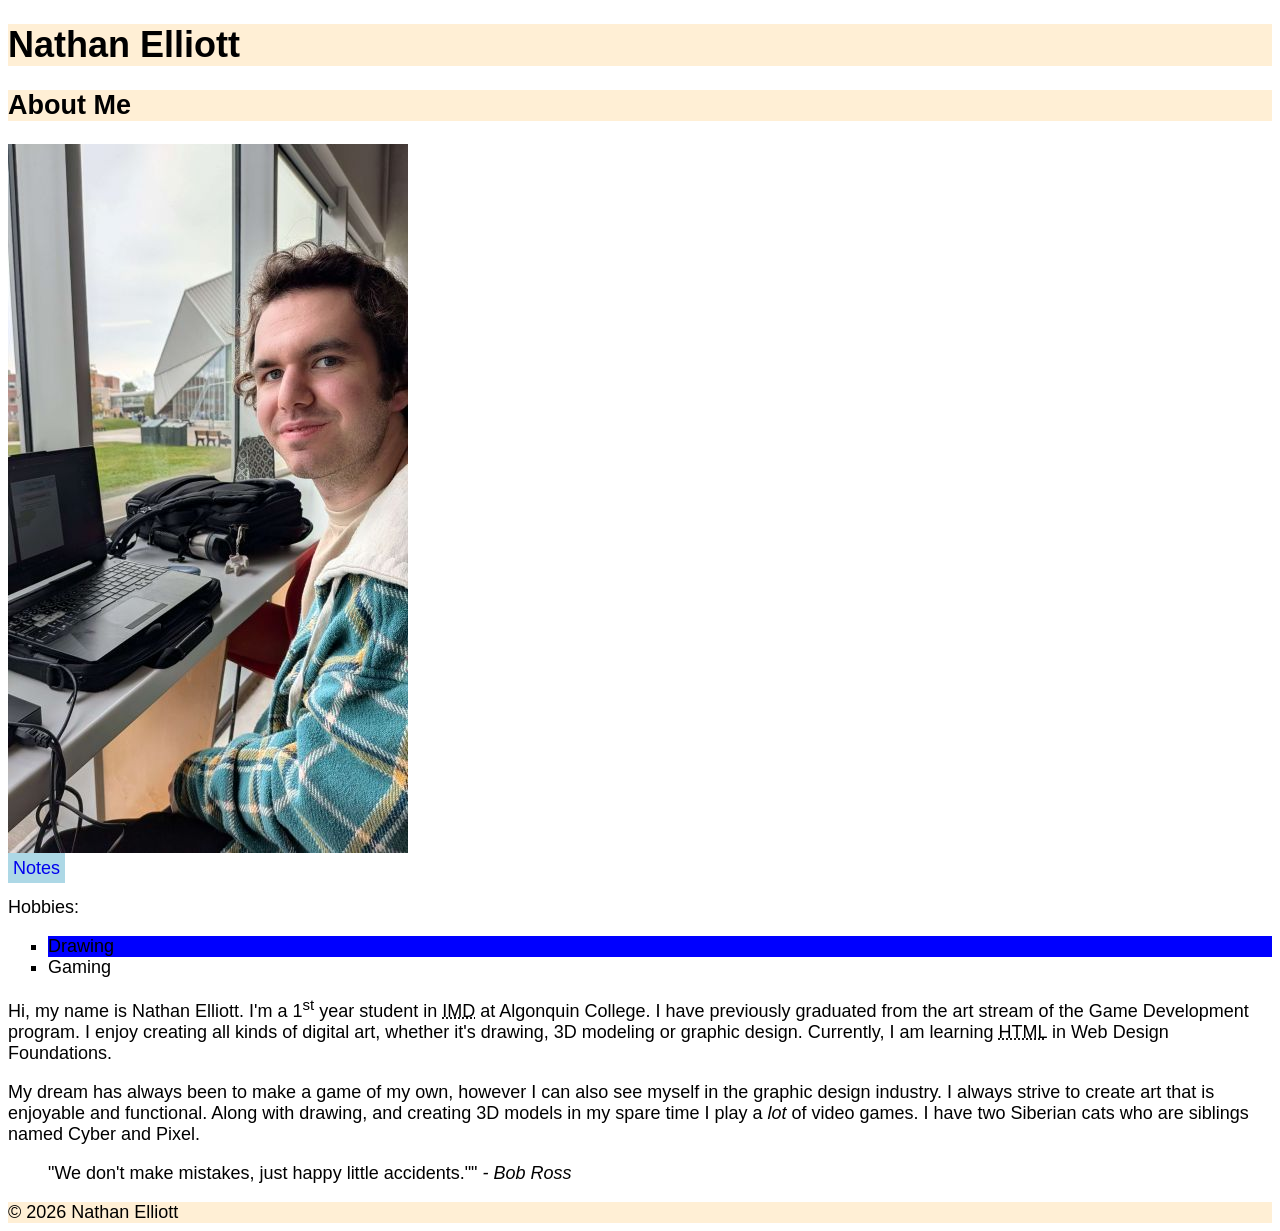
<file: html-assignment/index.html>
<!DOCTYPE html>
<html lang="en">
    <head>
        <meta charset="UTF-8">
        <meta name="viewport" content="width=device-width, initial-scale=1.0">  
        <title>Nathan Elliott</title>
        <link rel="stylesheet" href="css/main.css">
    </head>
    <body>
        <header>
            <h1 class="site-title">Nathan Elliott</h1>
        </header>
        <article>
            <h2>About Me</h2>
        </article>
        <div id="my-image">
            <img src="images/me.jpg" alt="Nathan Elliott"/>
        </div>
        <main>   
            <a href="notes.html" class="nav-bar">Notes</a>
            <p>Hobbies:</p>
            <ul class="hobbies-list">
                <li>Drawing</li>
                <li>Gaming</li>
            </ul>
            <p>
                Hi, my name is Nathan Elliott. I'm a 1<sup>st</sup> year student in <abbr title="Interactive Media Design">IMD</abbr> at Algonquin College. 
                I have previously graduated from the art stream of the Game Development program. 
                I enjoy creating all kinds of digital art, whether it's drawing, 3D modeling or graphic design.
                Currently, I am learning <abbr title="Hypertext Markup Language">HTML</abbr> in Web Design Foundations.
            </p>
            <p>
                My dream has always been to make a game of my own, however I can also see myself in the graphic design industry.
                I always strive to create art that is enjoyable and functional. Along with drawing, and creating 3D models in my spare time I play a <em>lot</em> of video games.
                I have two Siberian cats who are siblings named Cyber and Pixel. 
            </p>
            
            <blockquote>
                "We don't make mistakes, just happy little accidents.""
                <cite> - Bob Ross</cite>
            </blockquote>
        </main>
        <footer>© 2026 Nathan Elliott</footer>
    </body>
</html>
</file>
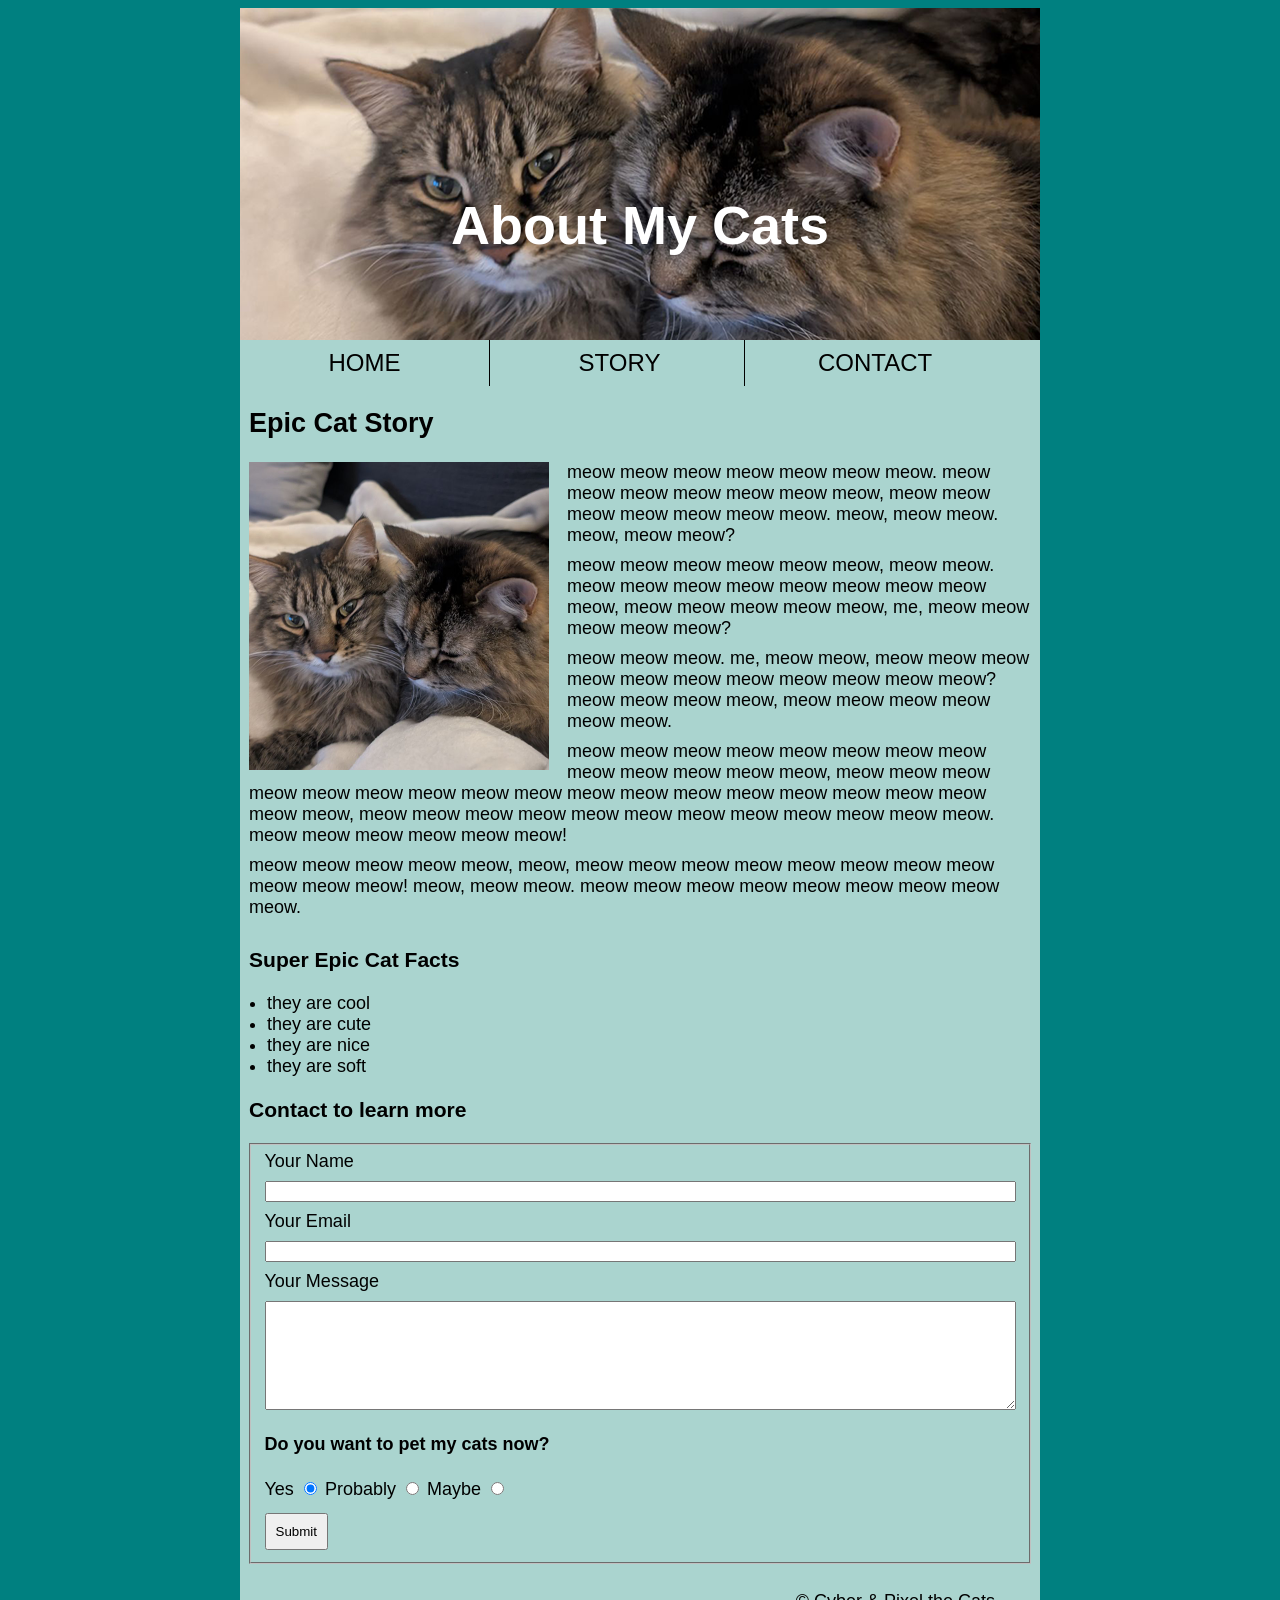
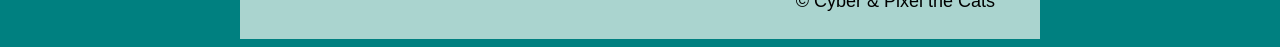
<file: midterm/index.html>
<!DOCTYPE html>
<html lang="en">
<head>
    <meta charset="UTF-8">
    <meta name="viewport" content="width=device-width, initial-scale=1.0">
    <title>About My Cats</title>
    <link rel="stylesheet" href="css/main.css">
</head>
<body>
    <div class= "stage" id="home">
        <div class= "prop"><h1>About My Cats</h1></div>
        <img src="images/my-cats-wide.png" alt="image">
    </div>
    <div  class="wrapper">
        <header>
            <nav>
                <ul>
                    <li><a href="#home">Home</a></li>
                    <li><a href="#story">Story</a></li>
                    <li><a href="#contact">Contact</a></li>
                </ul>
            </nav>
        </header>
        <main>
            <h2 id="story">Epic Cat Story</h2>
            <aside>
                <div class="picture">
                    <img src="images/my-cats.png" alt="image">
                </div>
                 
                <p>meow meow meow meow meow meow meow. meow meow meow meow meow meow meow, meow meow meow meow meow meow meow. meow, meow meow. meow, meow meow?</p>
                <p>meow meow meow meow meow meow, meow meow. meow meow meow meow meow meow meow meow meow, meow meow meow meow meow, me, meow meow meow meow meow?</p>
                <p>meow meow meow. me, meow meow, meow meow meow meow meow meow meow meow meow meow meow? meow meow meow meow, meow meow meow meow meow meow.</p>
                <p>meow meow meow meow meow meow meow meow meow meow meow meow meow, meow meow meow meow meow meow meow meow meow meow meow meow meow meow meow meow meow meow meow, meow meow meow meow meow meow meow meow meow meow meow meow. meow meow meow meow meow meow!</p>
                <p>meow meow meow meow meow, meow, meow meow meow meow meow meow meow meow meow meow meow! meow, meow meow. meow meow meow meow meow meow meow meow meow.</p>

            </aside>
            <h3>Super Epic Cat Facts</h3>
            <ul class="facts">
                <li>they are cool</li>
                <li>they are cute</li>
                <li>they are nice</li>
                <li>they are soft</li>
            </ul>
            <h3 id="contact">Contact to learn more</h3>
            <form>
                <fieldset>
                    
                    <label for="Text">Your Name</label>
                    <input type="text" name="Text">

                    <label for="Text">Your Email</label>
                    <input type="text" name="Text">

                    <label for="Textarea">Your Message</label>
                    <textarea name="Textarea"></textarea>
            
                    <h4>Do you want to pet my cats now?</h4>
            

                    <label for="yes">Yes</label>
                    <input type="radio" id="yes" name="catpet" value="yes" checked>
                    <label for="probably">Probably</label>
                    <input type="radio" id="probably" name="catpet" value="probably">
                    <label for="maybe">Maybe</label>
                    <input type="radio" id="maybe" name="catpet" value="maybe">

                    <input type="submit" value="Submit">
  

                </fieldset>
            </form>
            <section>
                <p>© Cyber & Pixel the Cats</p>
            </section>
        </main>
    </div>
    
</body>
</html>
</file>
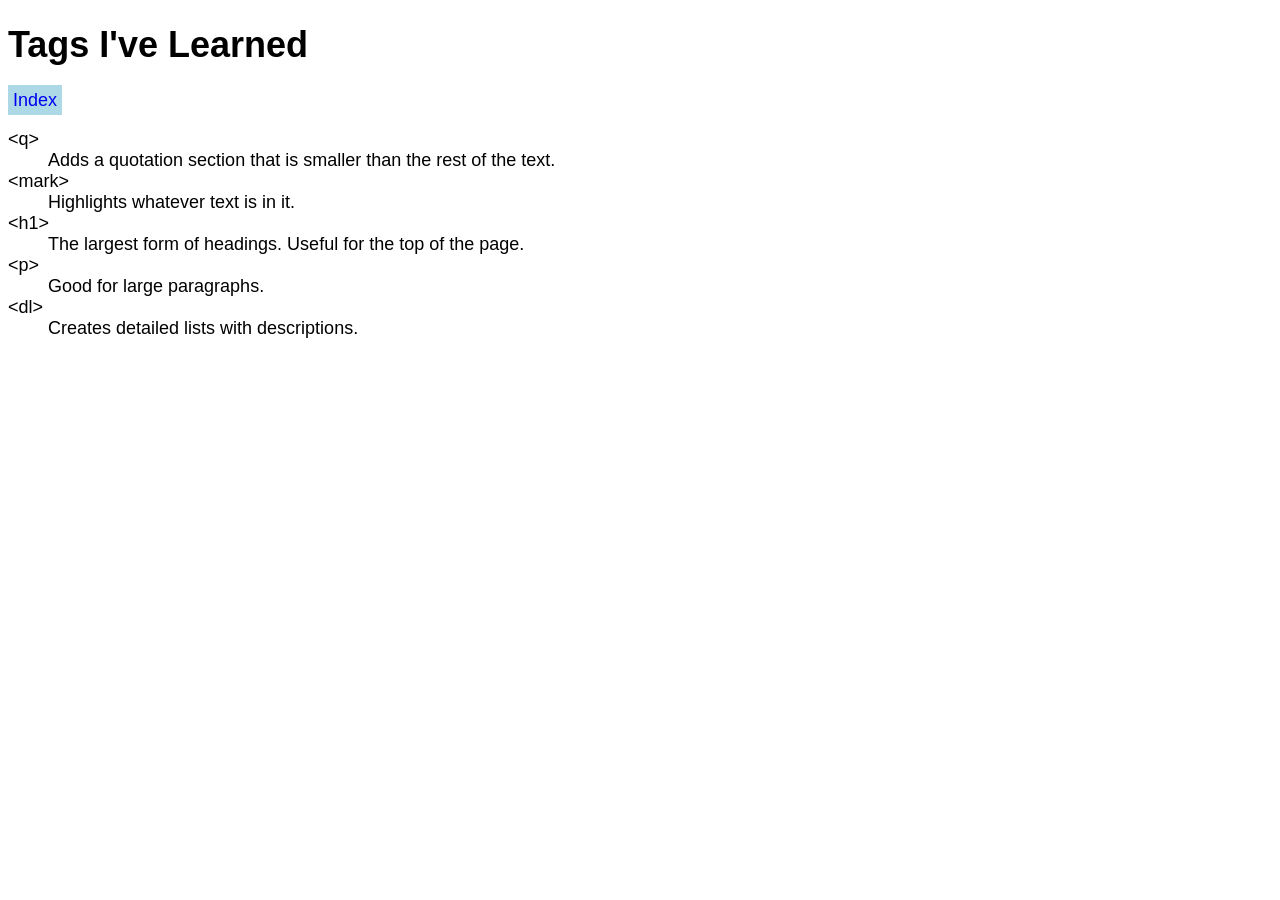
<file: html-assignment/notes.html>
<!DOCTYPE html>
<html lang="en">
    <head>
        <meta charset="UTF-8">
        <title>Nathan Elliott</title>
        <link rel="stylesheet" href="css/main.css">
    </head>
    <body>
        <header>
            <h1>Tags I've Learned</h1>
        </header>
        <main>
            <a href="index.html" class="nav-bar">Index</a>
            <dl>
                <dt>&lt;q&gt;</dt>
                <dd>Adds a quotation section that is smaller than the rest of the text.</dd>

                <dt>&lt;mark&gt;</dt>
                <dd>Highlights whatever text is in it.</dd>

                <dt>&lt;h1&gt;</dt>
                <dd>The largest form of headings. Useful for the top of the page.</dd>

                <dt>&lt;p&gt;</dt>
                <dd>Good for large paragraphs.</dd>

                <dt>&lt;dl&gt;</dt>
                <dd>Creates detailed lists with descriptions.</dd>
            </dl>
        </main>
    </body>
</html>
</file>
<file: html-assignment/css/main.css>
body{
    font-family: Arial, Helvetica, sans-serif;
    font-size: 18px;
}
h2,footer{
    background-color: papayawhip;

}
.site-title{
    background-color: papayawhip;
}
.my-image{
    box-shadow: 0px,0px,2px, 1px black;
}
.hobbies-list{
    list-style: square;
}
li:nth-child(odd) {
    background-color: blue;
}
.nav-bar{
    text-decoration: none;
    
    background-color: lightblue;
    padding: 5px;
}
.nav-bar:hover{
    background-color: lightgreen;
}
</file>
<file: midterm/css/main.css>
* {
        box-sizing: border-box;
}
a {
    text-decoration: none;
    color: black;
}

h1{
    color: white;
    font-size: 54px;
}

h2,h3 {
    margin-left: 0.5rem;
}


html{
    font-size: 18px;
}

body {
    font-family: Arial, Helvetica, sans-serif;
    background-color: teal;
}

p{
        margin: 0.5rem;
}

.wrapper {
    width: 800px;
    background-color: #aad4cf;
    /* center block level element */
    
    margin: 0 auto;
}

nav ul {
    padding-left: 0;
    list-style-type: none;
    margin: 0;
}

nav li {
    /* change block level preperty */
    display: inline-block;
    width: 250px;
    /* usually change text the link */
    font-size: 24px;
    text-transform: uppercase;
    text-align: center;
    border-right: 1px solid #000;
    padding: 0.5rem;
} 

nav li:last-child{
    border-right: none;
}

.picture{
    
    width: 300px;
    height: 300px;
    background-color: gray;
    /* wraps text around image */
    float: left;
    margin-right: 1rem;
    margin-left: 0.5rem;
    margin-bottom: 1rem;
}

.picture img{
    display: block;
    max-width: 100%;
}

section{
    text-align: right;
    margin-right: 1.0rem;
    padding: 1rem;
}

aside::after {
    content: "";
    display: block;
    clear: both;
}

.stage{
    /* width is 800p  */
    display: grid;
    place-items: center;
    width: 800px;
    height: 332px;
    background-color: burlywood;
    position: relative;
    overflow: hidden;
    margin: 0 auto;
}

.stage img{
    max-width: 150%;
}

.prop{
    width: 100%;
    height: 50px;
  
    /* postion properties */
    position: absolute;
    text-align: center;  
    top: 45%;
}

.facts{
    padding-left: 0;
    margin-left: 1.5rem;
}

label{
    display: inline-block;
    /* padding-top: 1.5rem; */
}

input[type=text]{
    display: block;
    margin-top: 0.5rem;
    margin-bottom: 0.5rem;
    width: 100%;
}

textarea{
    display: block;
    margin-top: 0.5rem;
    width: 100%;
    padding-bottom: 10%;
}

input[type=radio]{
    display: inline-block;
    margin-bottom: 0.5rem;
    
}

input[type=submit]{
    display: block;
    margin-top: 0.5rem;
    padding: 0.5rem;
    
}

fieldset{
    position: block;
    margin-left: 0.5rem;
    margin-right: 0.5rem;
}
</file>
